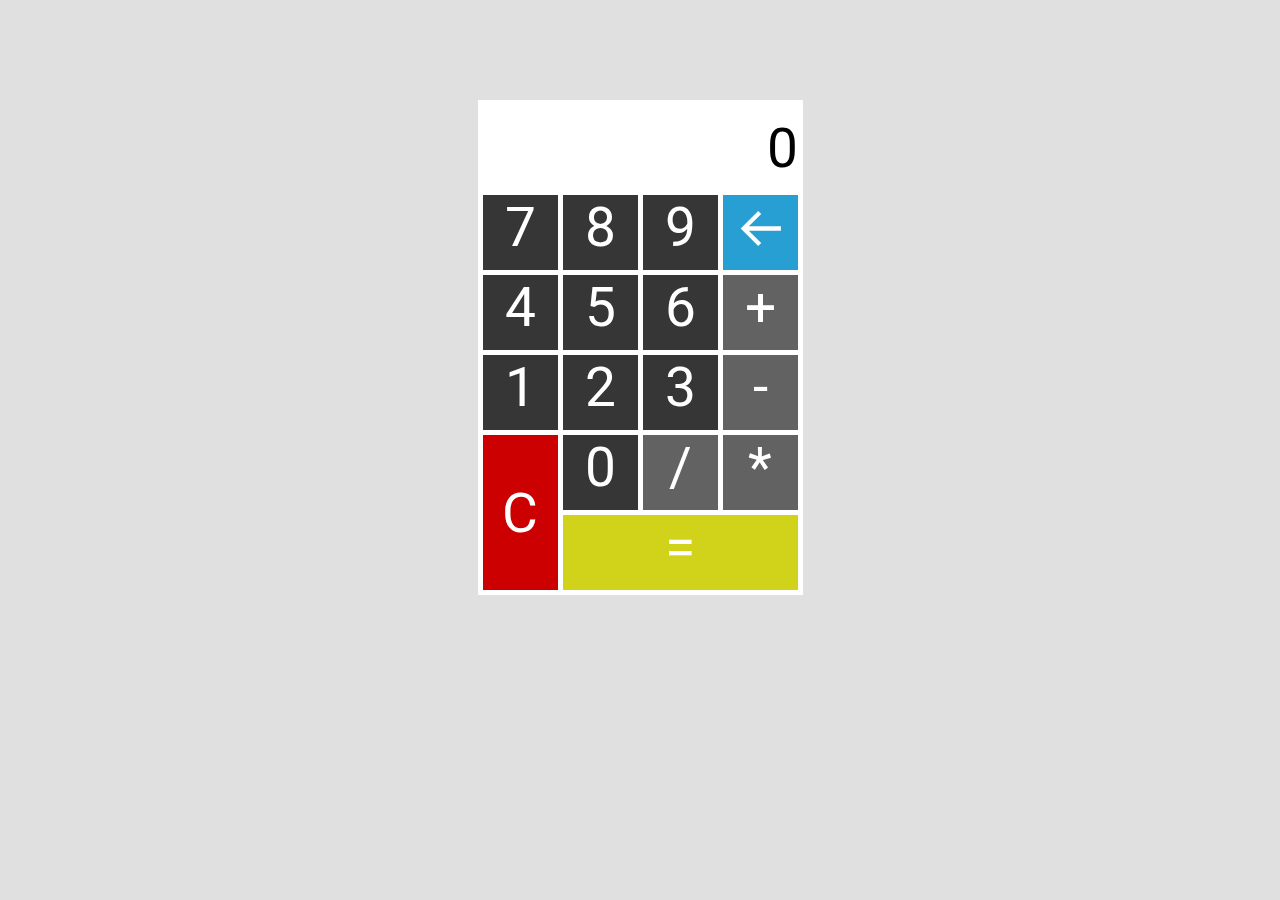
<file: calculator-main/index.html>
<!DOCTYPE html>
<html lang="en">
<head>
    <meta charset="UTF-8">
    <meta name="viewport" content="width=device-width, initial-scale=1.0, maximum_scale=1.0, user-scalable=0">
    <link rel="preconnect" href="https://fonts.googleapis.com">
    <link rel="preconnect" href="https://fonts.gstatic.com" crossorigin>
    <link href="https://fonts.googleapis.com/css2?family=Roboto&display=swap" rel="stylesheet">
    <link rel="stylesheet" type="text/css" href="static/styles/style.css">
    <title>Calculator</title>
</head>
<body>
    <div class="calc">
        <div class="calc__grid _grid">
                <div class="calc__tablet _tablet">
                    <div class="tablet">
                        <div class="tablet_wrapper">0</div>
                    </div>
                </div>
                <div class="calc_key key key_digit _seven">7</div>
                <div class="calc_key key key_digit _eight">8</div>
                <div class="calc_key key key_digit _nine">9</div>
                <div class="calc_key key _backspace">
                    <img src="static/img/arrow.svg" alt="">
                </div>
                <div class="calc_key key key_digit _four">4</div>
                <div class="calc_key key key_digit _five">5</div>
                <div class="calc_key key key_digit _six">6</div>
                <div class="calc_key key operation _plus">+</div> 
                <div class="calc_key key key_digit _one">1</div>
                <div class="calc_key key key_digit _two">2</div>
                <div class="calc_key key key_digit _three">3</div>
                <div class="calc_key key operation _minus">-</div>
                <div class="calc_key key _clear">C</div>
                <div class="calc_key key key_digit _zero">0</div>
                <div class="calc_key key operation _divide">/</div>
                <div class="calc_key key operation _multiply">*</div>
                <div class="calc_key key _result">=</div>
        </div>
    </div>
    <script src="static/js/script.js"></script>
</body>
</html>
</file>
<file: calculator-main/static/styles/style.css>
body {
    background-color: rgb(224, 224, 224);
    color: white;
    font-family: "Roboto";
}

.calc {
    background-color: rgb(255, 255, 255);
    width: 315px;
    height: 485px;
    margin: auto;
    margin-top: 100px;
    padding: 5px;
}

.key {
    width: 75px;
    height: 75px;
    background-color: #363636;
    font-size: 55px;
    text-align: center;
}

._grid {
    display: grid;
    grid-template-columns: repeat(4, 75px);
    grid-template-rows: 85px repeat(5, 75px);
    gap: 5px;
}

._tablet {
    grid-column: span 4;
}

.operation {
    background-color: #626262;
}

._clear {
    background-color: #CC0000;
    grid-row: span 2;
    height: 155px;
    display: flex;
    justify-content: center;
    align-items: center;
}

._result {
    background-color: #D0D31A;
    grid-column: span 3;
    width: 235px;
}

._backspace {
    background-color: #289FD2;
}

.tablet {
    background-color: rgb(255, 255, 255);
    height: 85px;
    font-size: 55px;
    text-align: right;
    color: black;
    display: flex;
    justify-content: end;
    align-items: center;
}

.key:active{
    opacity: 0.9;
    transform: scale(0.97);
}
</file>
